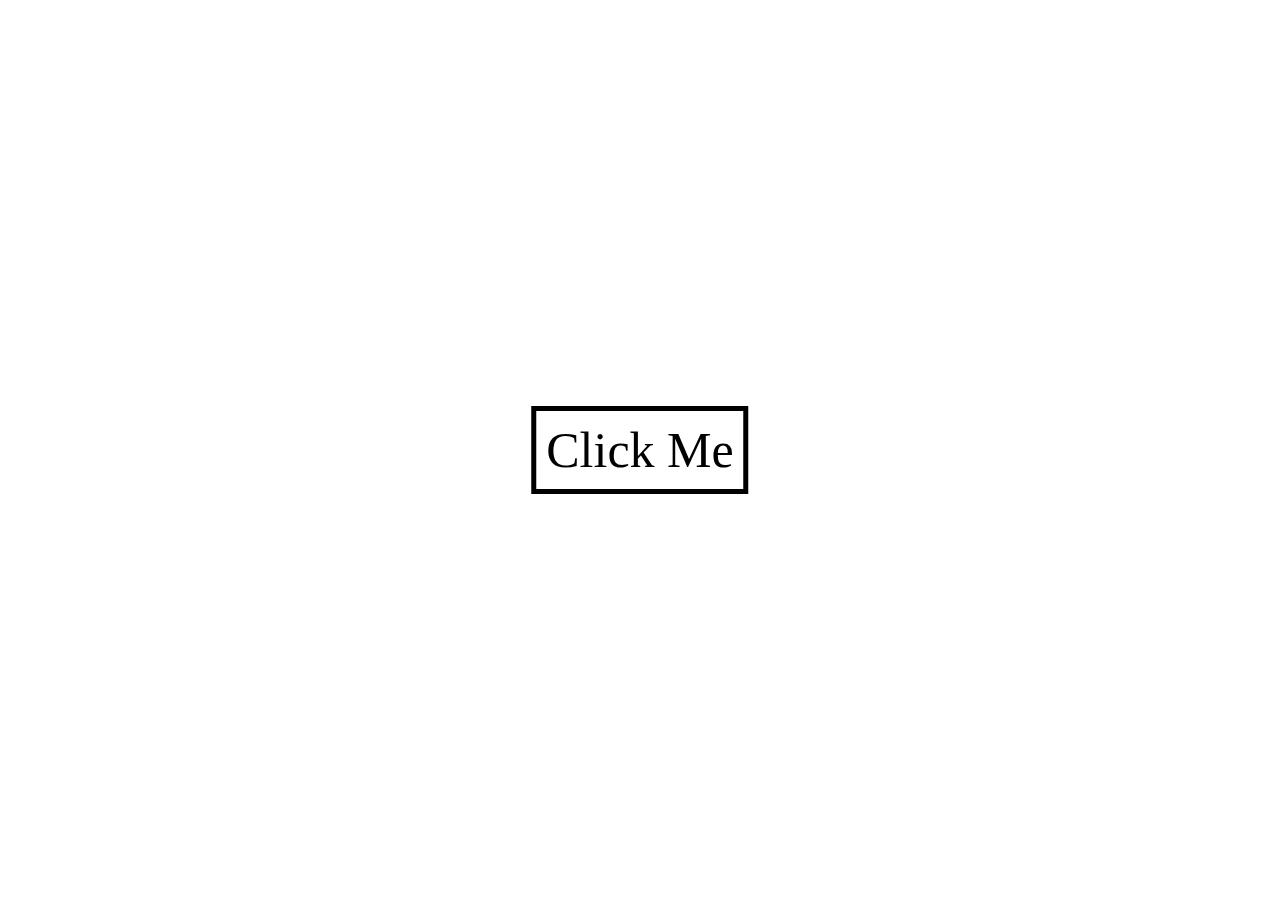
<file: index.html>
<!DOCTYPE html>
<html lang="en">
<head>
    <meta charset="UTF-8">
    <meta http-equiv="X-UA-Compatible" content="IE=edge">
    <meta name="viewport" content="width=device-width, initial-scale=1.0">
    <link rel="stylesheet" href="./style.css">
    <title>Change Color</title>
</head>
<body>
    <span id="btn">
        Click Me
    </span>

<script src="./main.js"></script>   
</body>
</html>
</file>
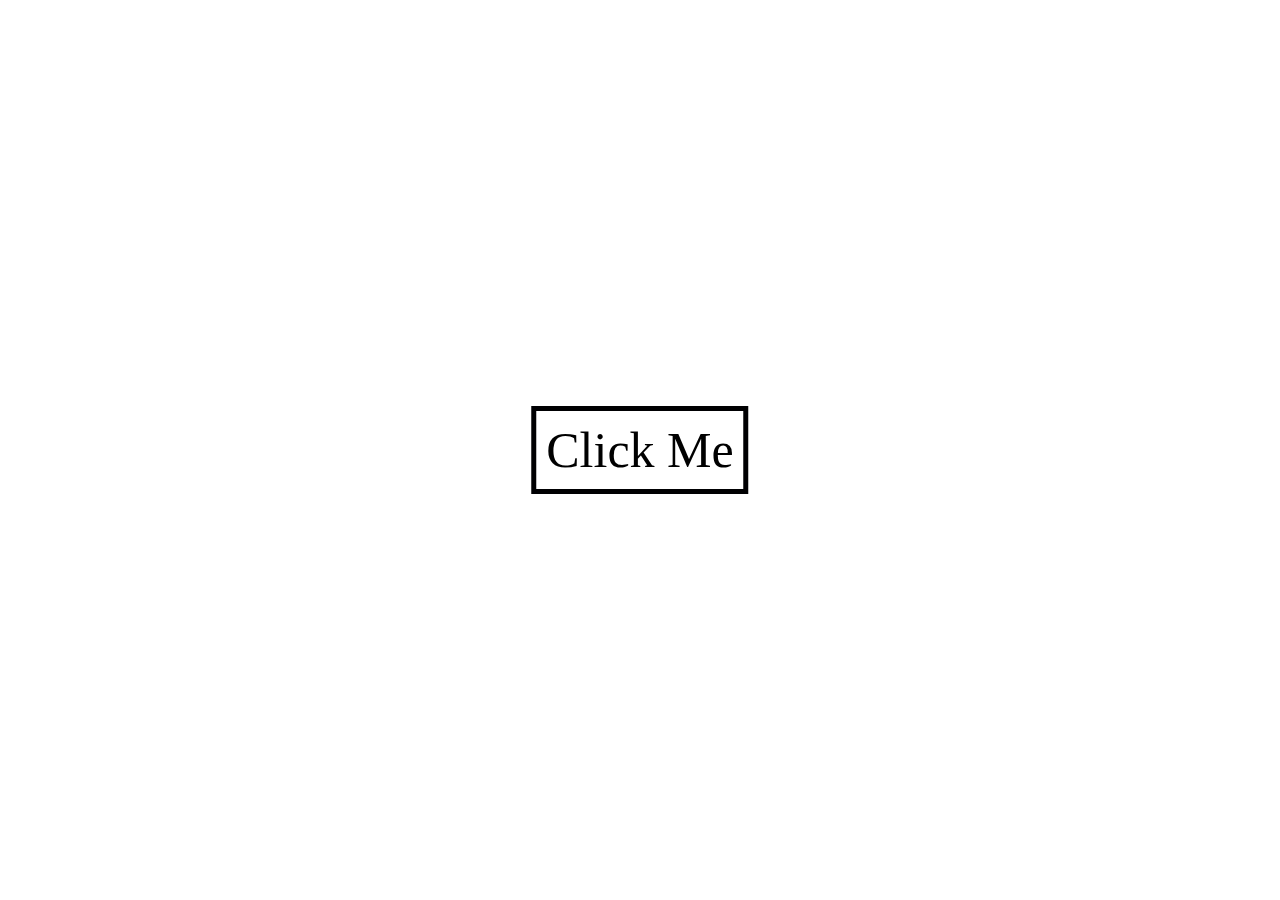
<file: BackgroundChanger/index.html>
<!DOCTYPE html>
<html lang="en">
<head>
    <meta charset="UTF-8">
    <meta http-equiv="X-UA-Compatible" content="IE=edge">
    <meta name="viewport" content="width=device-width, initial-scale=1.0">
    <link rel="stylesheet" href="./style.css">
    <title>Change Color</title>
</head>
<body>
    <span id="btn">
        Click Me
        
    </span>

<script src="./main.js"></script>   
</body>
</html>
</file>
<file: style.css>
*{
    margin: 0;
    padding: 0;
    box-sizing: border-box;
}

#btn{
    background: transparent;
    font-size: 50px;
    height: auto;
    width: auto;
    position: absolute;
    top: 50%;
    left: 50%;
    transform: translate(-50%, -50%);
    text-align: center;
    border: solid 5px rgb(0, 0, 0);
    padding: 10px;
    color: rgb(0, 0, 0);
}
@media (max-width: 500px){
    #btn{
        display: block;
        background: transparent;
        font-size: 30px;
        height: auto;
        width: auto;
        position: absolute;
        top: 50%;
        left: 50%;
        transform: translate(-50%, -50%);
        text-align: center;
        border: solid 5px rgb(0, 0, 0);
        padding: 10px;
        color: rgb(0, 0, 0);

}}
</file>
<file: BackgroundChanger/style.css>
*{
    margin: 0;
    padding: 0;
    box-sizing: border-box;
}

#btn{
    background: transparent;
    font-size: 50px;
    height: auto;
    width: auto;
    position: absolute;
    top: 50%;
    left: 50%;
    transform: translate(-50%, -50%);
    text-align: center;
    border: solid 5px rgb(0, 0, 2);
    padding: 10px;
    color: rgb(0, 0, 0);
}
</file>
